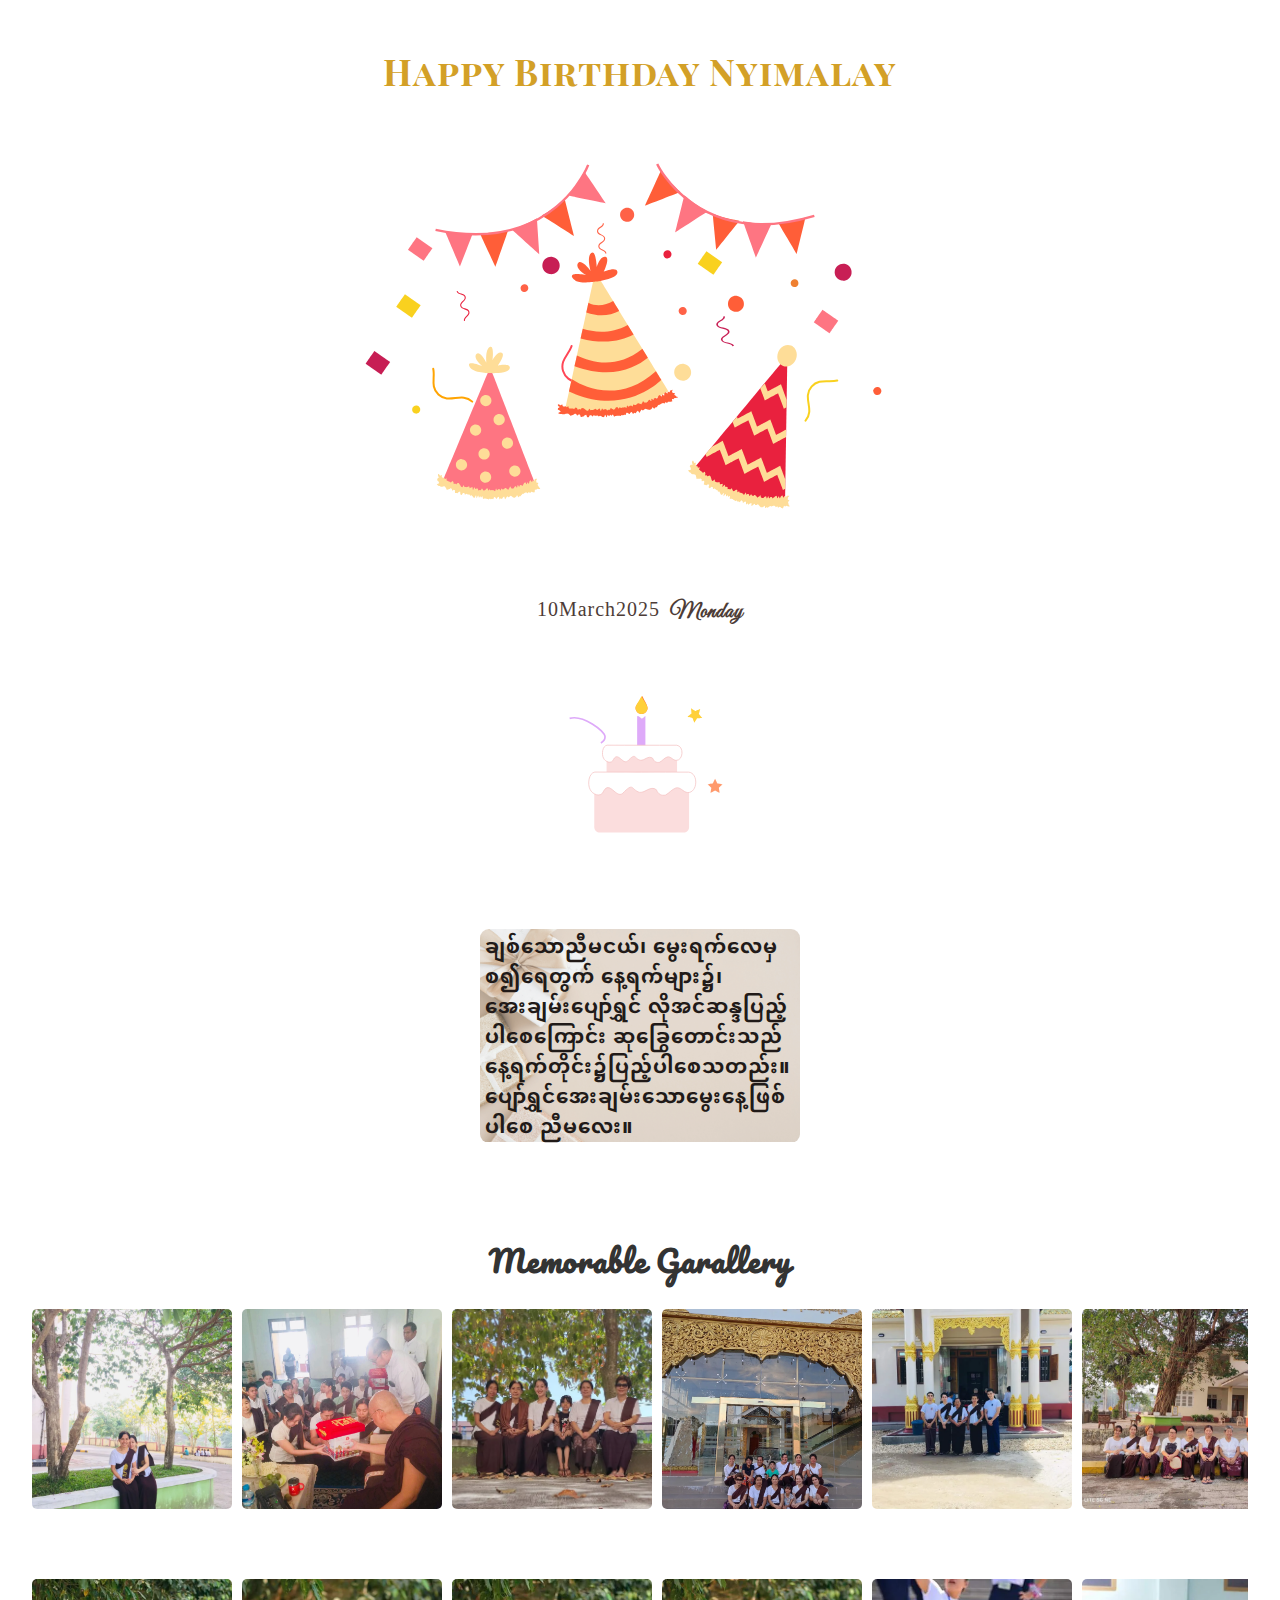
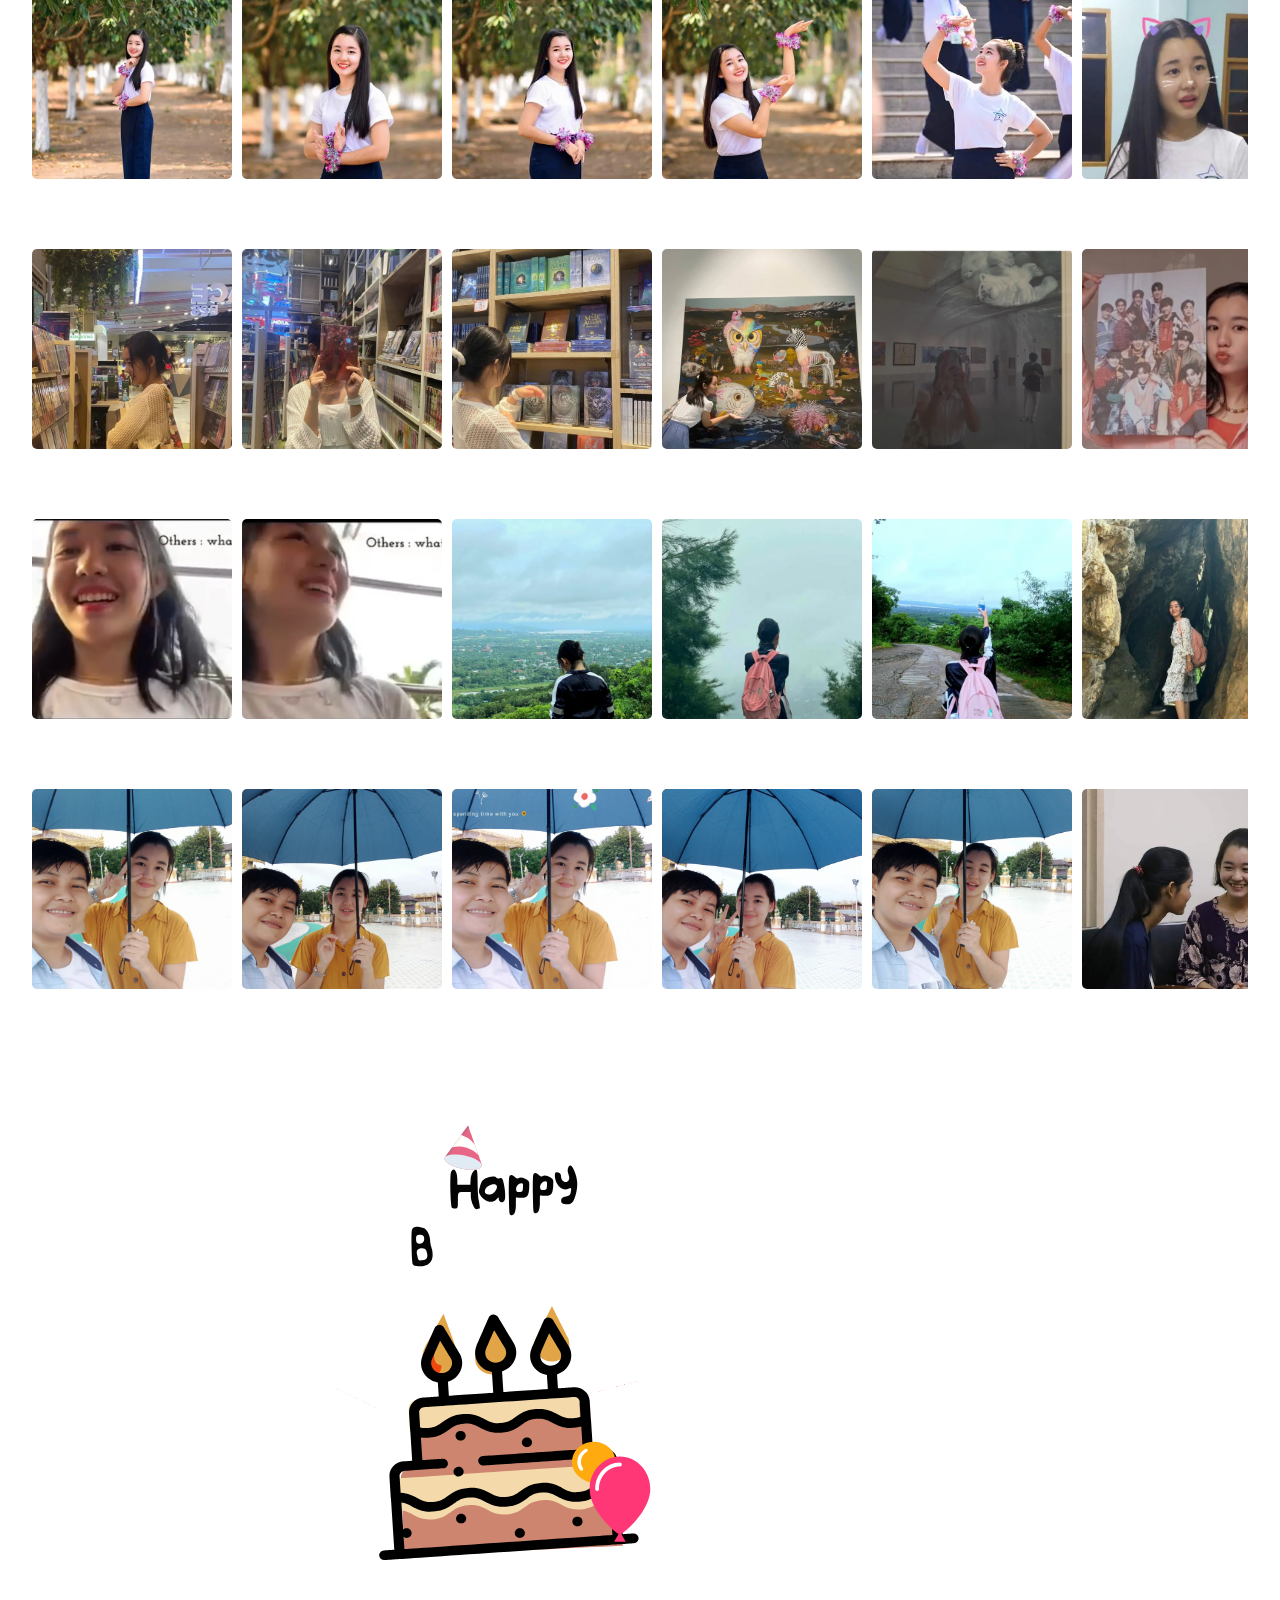
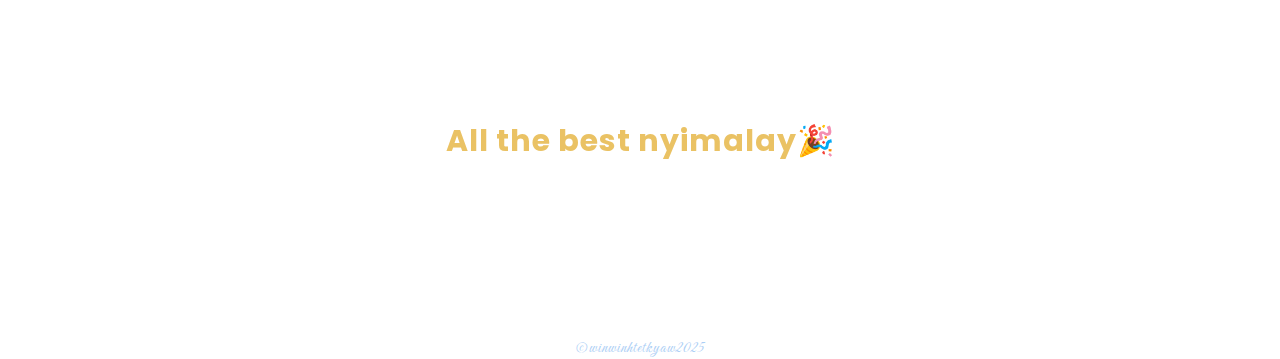
<file: index.html>
<!DOCTYPE html>
<html lang="en">

<head>
    <meta charset="UTF-8">
    <meta name="viewport" content="width=device-width, initial-scale=1.0">
    <title>Birthday2025</title>
    <link rel="stylesheet" href="./assets/css/import.css">
    <link rel="preconnect" href="https://fonts.googleapis.com">
    <link rel="preconnect" href="https://fonts.gstatic.com" crossorigin>
    <link
        href="https://fonts.googleapis.com/css2?family=Chewy&family=Great+Vibes&family=Noto+Sans+Myanmar:wght@400;500&family=Noto+Serif+Myanmar:wght@400;500&family=Pacifico&family=Playfair+Display+SC:ital,wght@0,400;0,700;0,900;1,400;1,700;1,900&family=Poppins:wght@400;500;600;700&display=swap"
        rel="stylesheet">
</head>

<body>
    <h1 class="h1-one playfair">Happy Birthday Nyimalay</h1>
    <div id="animation-one"></div>
    <div class="mt20 txt-center chewy date">10March2025<span class="great-vibes date-span">Monday</span></div>
    <div id="animation-three"></div>

    <div class="wish-img noto-sans-myanmar">
        <div class="wish-txt">
            ချစ်သောညီမငယ်၊ မွေးရက်လေမှ
            စ၍ရေတွက် နေ့ရက်များ၌၊
            အေးချမ်းပျော်ရွှင် လိုအင်ဆန္ဒပြည့်ပါစေကြောင်း
            ဆုခြွေတောင်းသည်
            နေ့ရက်တိုင်း၌ပြည့်ပါစေသတည်း။
            ပျော်ရွှင်‌အေးချမ်းသောမွေးနေ့ဖြစ်ပါစေ ညီမလေး။
        </div>
    </div>

    <h2 class="h2-ttl pacifico">Memorable Garallery</h2>

    <div class="scroller scroller-container" data-direction="left">
        <ul class="tag-list scroller_inner">
            <li class="img-div"><img src="./assets/img/family/family01.webp" alt="family img one"></li>
            <li class="img-div"><img src="./assets/img/family/family02.webp" alt="family img two"></li>
            <li class="img-div"><img src="./assets/img/family/family03.webp" alt="family img three"></li>
            <li class="img-div"><img src="./assets/img/family/family04.webp" alt="family img four"></li>
            <li class="img-div"><img src="./assets/img/family/family05.webp" alt="family img five"></li>
            <li class="img-div"><img src="./assets/img/family/family06.webp" alt="family img six"></li>
            <li class="img-div"><img src="./assets/img/family/family07.webp" alt="family img seven"></li>
            <li class="img-div"><img src="./assets/img/family/family08.webp" alt="family img eight"></li>
            <li class="img-div"><img src="./assets/img/family/family09.webp" alt="family img nine"></li>
            <li class="img-div"><img src="./assets/img/family/family10.webp" alt="family img ten"></li>
            <li class="img-div"><img src="./assets/img/family/family11.webp" alt="family img eleven"></li>
            <li class="img-div"><img src="./assets/img/family/family12.webp" alt="family img twelve"></li>
            <li class="img-div"><img src="./assets/img/family/family13.webp" alt="family img thirteen"></li>
            <li class="img-div"><img src="./assets/img/family/family14.webp" alt="family img fourteen"></li>
            <li class="img-div"><img src="./assets/img/family/family15.webp" alt="family img fifteen"></li>
            <li class="img-div"><img src="./assets/img/family/family16.webp" alt="family img sixteen"></li>
            <li class="img-div seventeen"><img src="./assets/img/family/family17.webp" alt="family img seventeen"></li>
        </ul>
    </div>

    <div class="scroller scroller-container mt50" data-direction="right">
        <ul class="tag-list scroller_inner">
            <li class="img-div"><img src="./assets/img/2021/img2101.webp" alt="img2021-1"></li>
            <li class="img-div"><img src="./assets/img/2021/img2102.webp" alt="img2021-2"></li>
            <li class="img-div"><img src="./assets/img/2021/img2103.webp" alt="img2021-3"></li>
            <li class="img-div"><img src="./assets/img/2021/img2104.webp" alt="img2021-4"></li>
            <li class="img-div"><img src="./assets/img/2021/img2105.webp" alt="img2021-5"></li>
            <li class="img-div"><img src="./assets/img/2021/img2106.webp" alt="img2021-6"></li>
            <li class="img-div"><img src="./assets/img/2021/img2107.webp" alt="img2021-7"></li>
            <li class="img-div eight-21"><img src="./assets/img/2021/img2108.webp" alt="img2021-8"></li>
            <li class="img-div"><img src="./assets/img/2021/img2109.webp" alt="img2021-9"></li>
            <li class="img-div"><img src="./assets/img/2021/img2110.webp" alt="img2021-10"></li>
            <li class="img-div"><img src="./assets/img/2021/img2111.webp" alt="img2021-11"></li>
            <li class="img-div"><img src="./assets/img/2021/img2112.webp" alt="img2021-12"></li>
            <li class="img-div"><img src="./assets/img/2021/img2113.webp" alt="img2021-13"></li>
            <li class="img-div"><img src="./assets/img/2021/img2114.webp" alt="img2021-14"></li>
            <li class="img-div"><img src="./assets/img/2021/img2115.webp" alt="img2021-15"></li>
            <li class="img-div"><img src="./assets/img/2021/img2116.webp" alt="img2021-16"></li>
            <li class="img-div"><img src="./assets/img/2021/img2117.webp" alt="img2021-17"></li>
            <li class="img-div"><img src="./assets/img/2021/img2118.webp" alt="img2021-18"></li>
            <li class="img-div"><img src="./assets/img/2021/img2119.webp" alt="img2021-19"></li>
            <li class="img-div"><img src="./assets/img/2021/img2120.webp" alt="img2021-20"></li>
            <li class="img-div"><img src="./assets/img/2021/img2121.webp" alt="img2021-21"></li>
            <li class="img-div"><img src="./assets/img/2021/img2122.webp" alt="img2021-22"></li>
        </ul>
    </div>

    <div class="scroller scroller-container mt50" data-direction="left">
        <ul class="tag-list scroller_inner">
            <li class="img-div"><img src="./assets/img/2024/img-24-01.webp" alt="img20224-1"></li>
            <li class="img-div"><img src="./assets/img/2024/img-24-02.webp" alt="img20224-2"></li>
            <li class="img-div"><img src="./assets/img/2024/img-24-03.webp" alt="img20224-3"></li>
            <li class="img-div"><img src="./assets/img/2024/img-24-04.webp" alt="img20224-4"></li>
            <li class="img-div"><img src="./assets/img/2024/img-24-05.webp" alt="img20224-5"></li>
            <li class="img-div"><img src="./assets/img/2024/img-24-06.webp" alt="img20224-6"></li>
            <li class="img-div"><img src="./assets/img/2024/img-24-07.webp" alt="img20224-7"></li>
            <li class="img-div"><img src="./assets/img/2024/img-24-08.webp" alt="img20224-8"></li>
            <li class="img-div"><img src="./assets/img/2024/img-24-09.webp" alt="img20224-9"></li>
            <li class="img-div"><img src="./assets/img/2024/img-24-10.webp" alt="img20224-10"></li>
            <li class="img-div"><img src="./assets/img/2024/img-24-11.webp" alt="img20224-11"></li>
            <li class="img-div seventeen"><img src="./assets/img/2024/img-24-12.webp" alt="img20224-12"></li>
            <li class="img-div"><img src="./assets/img/2024/img-24-13.webp" alt="img20224-13"></li>
            <li class="img-div"><img src="./assets/img/2024/img-24-14.webp" alt="img20224-14"></li>
            <li class="img-div"><img src="./assets/img/2024/img-24-15.webp" alt="img20224-15"></li>
            <li class="img-div"><img src="./assets/img/2024/img-24-16.webp" alt="img20224-16"></li>
        </ul>
    </div>

    <div class="scroller scroller-container mt50" data-direction="right">
        <ul class="tag-list scroller_inner">
            <li class="img-div"><img src="./assets/img/happytime/times01.webp" alt="img-free-time-1"></li>
            <li class="img-div"><img src="./assets/img/happytime/times02.webp" alt="img-free-time-2"></li>
            <li class="img-div"><img src="./assets/img/happytime/times03.webp" alt="img-free-time-3"></li>
            <li class="img-div"><img src="./assets/img/happytime/times04.webp" alt="img-free-time-4"></li>
            <li class="img-div"><img src="./assets/img/happytime/times05.webp" alt="img-free-time-5"></li>
            <li class="img-div"><img src="./assets/img/happytime/times06.webp" alt="img-free-time-6"></li>
            <li class="img-div"><img src="./assets/img/happytime/times07.webp" alt="img-free-time-7"></li>
            <li class="img-div"><img src="./assets/img/happytime/times08.webp" alt="img-free-time-8"></li>
            <li class="img-div"><img src="./assets/img/happytime/times09.webp" alt="img-free-time-9"></li>
            <li class="img-div"><img src="./assets/img/happytime/times10.webp" alt="img-free-time-10"></li>
            <li class="img-div"><img src="./assets/img/happytime/times11.webp" alt="img-free-time-11"></li>
        </ul>
    </div>

    <div class="scroller scroller-container mt50 mb100" data-direction="left">
        <ul class="tag-list scroller_inner">
            <li class="img-div"><img src="./assets/img/2023/img2301.webp" alt="img20223-1"></li>
            <li class="img-div"><img src="./assets/img/2023/img2302.webp" alt="img20223-2"></li>
            <li class="img-div"><img src="./assets/img/2023/img2303.webp" alt="img20223-3"></li>
            <li class="img-div"><img src="./assets/img/2023/img2304.webp" alt="img20223-4"></li>
            <li class="img-div"><img src="./assets/img/2023/img2305.webp" alt="img20223-5"></li>
            <li class="img-div"><img src="./assets/img/2023/img2306.webp" alt="img20223-6"></li>
            <li class="img-div"><img src="./assets/img/2023/img2307.webp" alt="img20223-7"></li>
            <li class="img-div"><img src="./assets/img/2023/img2308.webp" alt="img20223-8"></li>
            <li class="img-div"><img src="./assets/img/2023/img2309.webp" alt="img20223-9"></li>
        </ul>
    </div>

    <!-- Modal -->
    <div id="imageModal" class="modal">
        <span class="close">&times;</span>
        <div class="model-img-container">
            <img class="modal-content" id="modalImage">
        </div>
    </div>
    <!-- Modal end -->

    <div id="animation-four"></div>
    <div class="eng-text">All the best nyimalay🎉</div>

    <footer class="txt-center great-vibes light-blue-color">©winwinhtetkyaw2025</footer>
</body>
<script src="./assets/js/jquery-3.7.1.min.js"></script>
<script src="./assets/js/jquery.matchHeight.js"></script>
<script src="./assets/js/lottie.min.js"></script>
<script src="./assets/js/common.js"></script>
<script>
    var animationOne = bodymovin.loadAnimation({
        container: document.getElementById("animation-one"),
        path: "./assets/animation-json/birthday-animation-one.json",
        renderer: "svg",
        loop: true,
        autoplay: true,
    });

    var animationThree = bodymovin.loadAnimation({
        container: document.getElementById("animation-three"),
        path: "./assets/animation-json/birthday-animation-three.json",
        renderer: "svg",
        loop: true,
        autoplay: true,
    });

    var animationFour = bodymovin.loadAnimation({
        container: document.getElementById("animation-four"),
        path: "./assets/animation-json/birthday-animation-four.json",
        renderer: "svg",
        loop: true,
        autoplay: true,
    });
</script>

</html>
</file>
<file: assets/css/import.css>
@charset "utf-8";
@import url("reset.css");
@import url("font.css");
@import url("margin-padding.css");
@import url("style.css");
</file>
